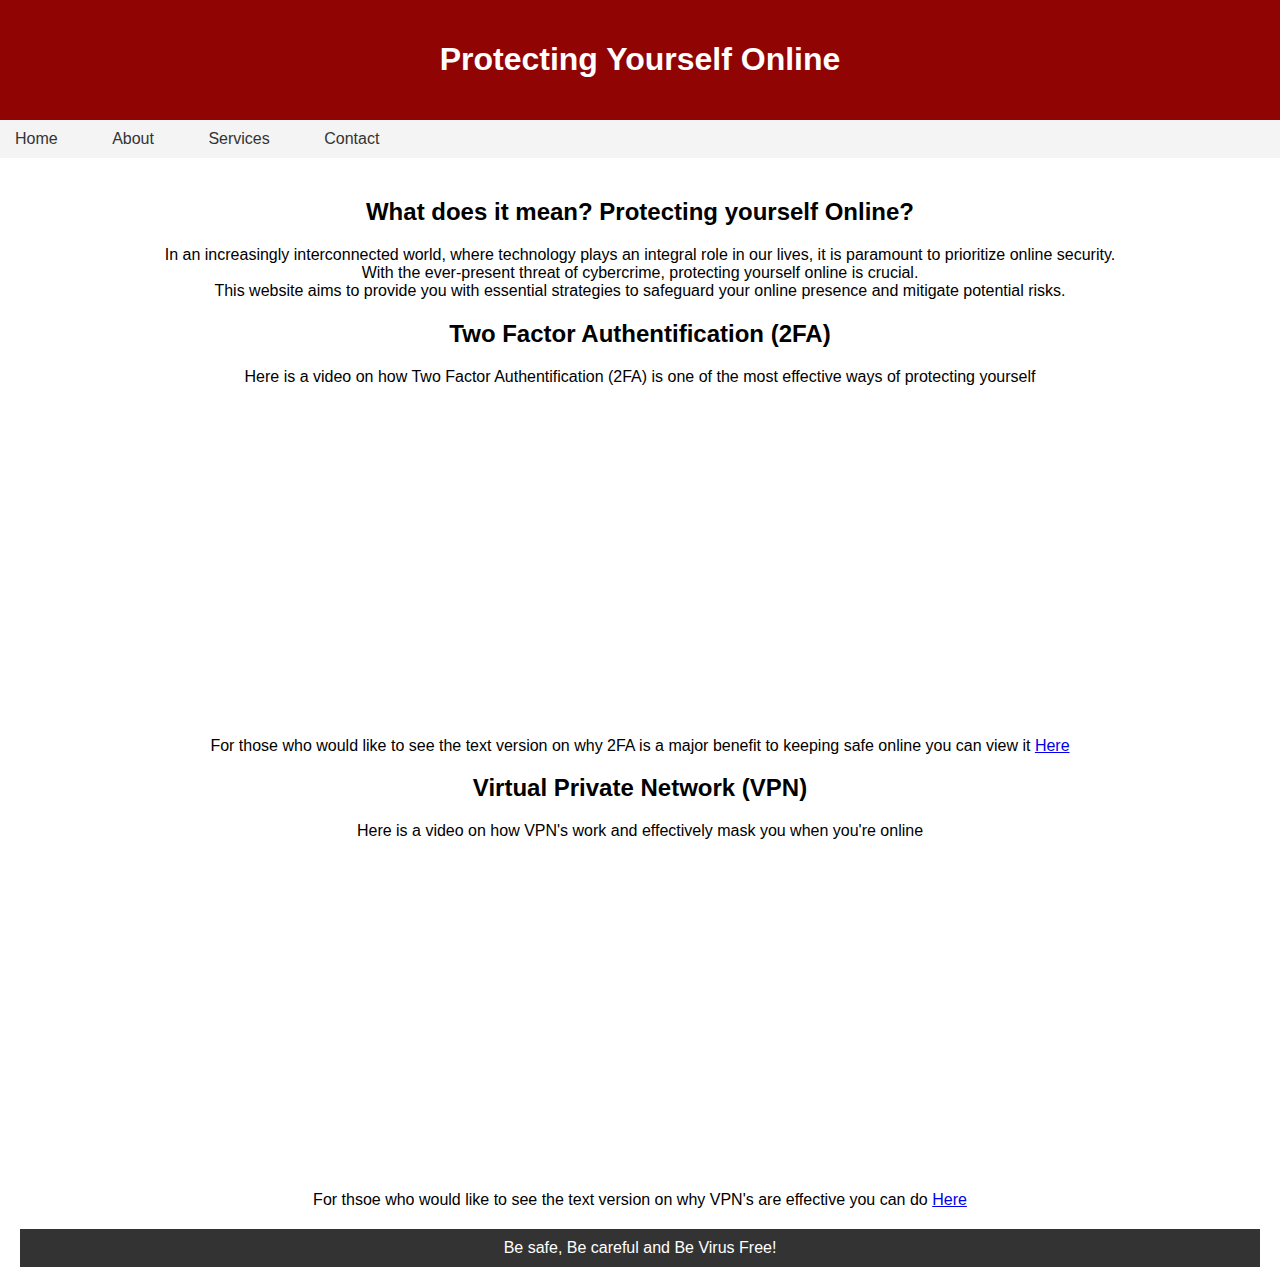
<file: index.html>
<!DOCTYPE html>
<html>
<link rel="stylesheet" href="style.css"> 

<head>
  <title>Home | Protecting Yourself</title>
 
</head>
<body>
  <header>
    <h1>Protecting Yourself Online</h1>
  </header>
  
  <nav>
    <ul>
      <li><a href="index.html">Home</a></li>
      <li><a href="About.html">About</a></li>
      <li><a href="services.html">Services</a></li>
      <li><a href="contact-us.html">Contact</a></li>
    </ul>
  </nav>

  <main>
    <div>
      <h2>What does it mean? Protecting yourself Online?</h2>
      <p>In an increasingly interconnected world, where technology plays an integral role in our lives, it is paramount to prioritize online security. <br> 
        With the ever-present threat of cybercrime, protecting yourself online is crucial. <br> 
        This website aims to provide you with essential strategies to safeguard your online presence and mitigate potential risks.</p>
    </div>
      <div>
        <h2> Two Factor Authentification (2FA)</h2>
        <p> Here is a video on how Two Factor Authentification (2FA) is one of the most effective ways of protecting yourself</p>
    
      <iframe width="560" height="315" src="https://www.youtube.com/watch?v=hGRii5f_uSc" frameborder="0" allowfullscreen></iframe>
        <p>For those who would like to see the text version on why 2FA is a major benefit to keeping safe online you can view it <a href="2fa.html">Here</a></p>
      </div>
      <div>
        <h2>Virtual Private Network (VPN)</h2>
        <p> Here is a video on how VPN's work and effectively mask you when you're online</p>
        <iframe width="560" height="315" src="https://www.youtube.com/watch?v=_wQTRMBAvzg" frameborder="0" allowfullscreen></iframe>
        <p> For thsoe who would like to see the text version on why VPN's are effective you can do <a href="vpn.html">Here</a></p>
      </div>
      <div>
       <h2> </h2>
      </div>

  <footer>
     Be safe, Be careful and Be Virus Free!
  </footer>
</body>
</html>
</file>
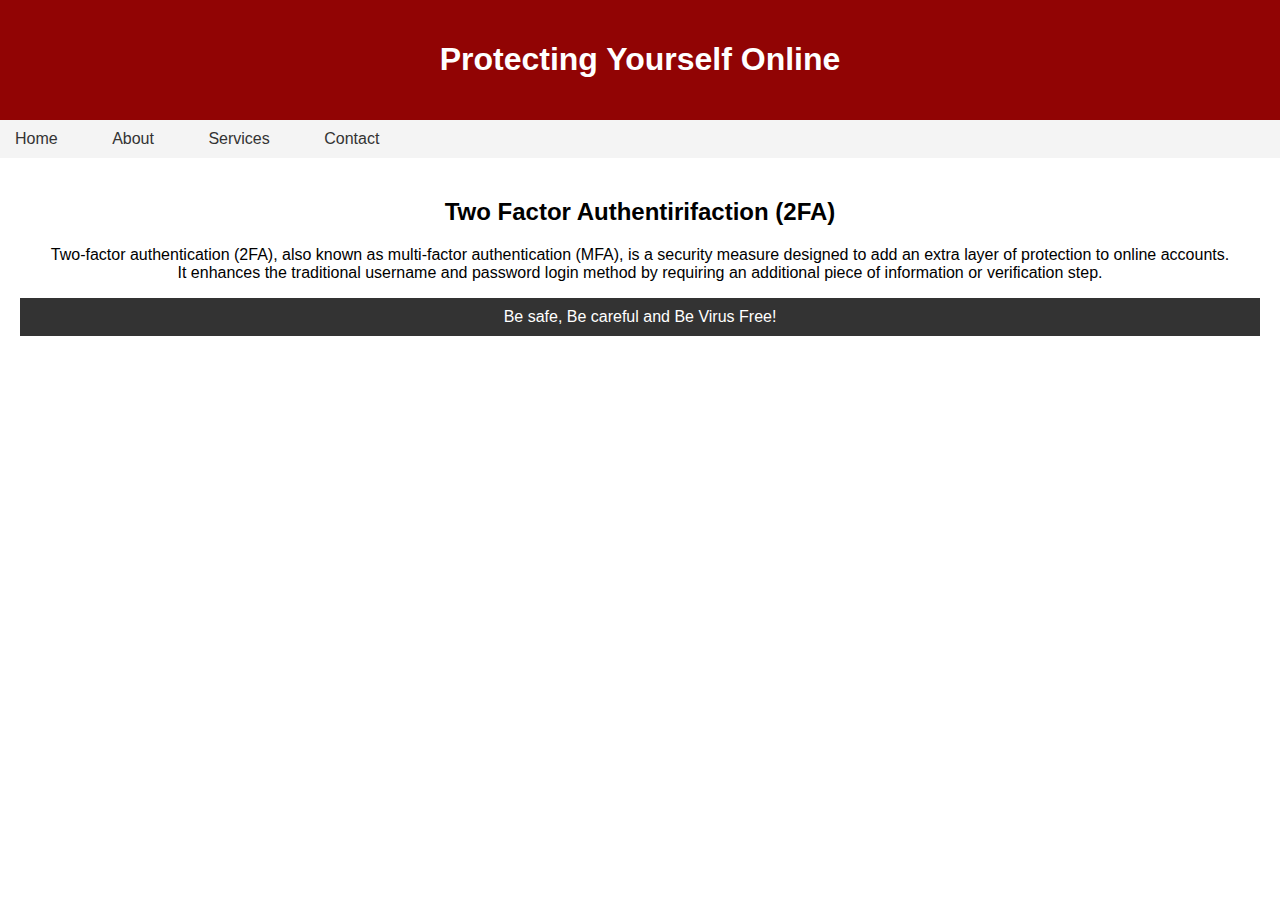
<file: 2fa.html>
<!DOCTYPE html>
<html>
<link rel="stylesheet" href="style.css"> 

<head>
  <title>2FA | Protect Yourself</title>
 
</head>
<body>
  <header>
    <h1>Protecting Yourself Online</h1>
  </header>
  
  <nav>
    <ul>
      <li><a href="index.html">Home</a></li>
      <li><a href="About.html">About</a></li>
      <li><a href="services.html">Services</a></li>
      <li><a href="contact-us.html">Contact</a></li>
    </ul>
  </nav>

  <main>
    <h2>Two Factor Authentirifaction (2FA)</h2>
    <p>Two-factor authentication (2FA), also known as multi-factor authentication (MFA), is a security measure designed to add an extra layer of protection to online accounts. <br> 
       It enhances the traditional username and password login method by requiring an additional piece of information or verification step.</p>


  <footer>
     Be safe, Be careful and Be Virus Free!
  </footer>
</body>
</html>
</file>
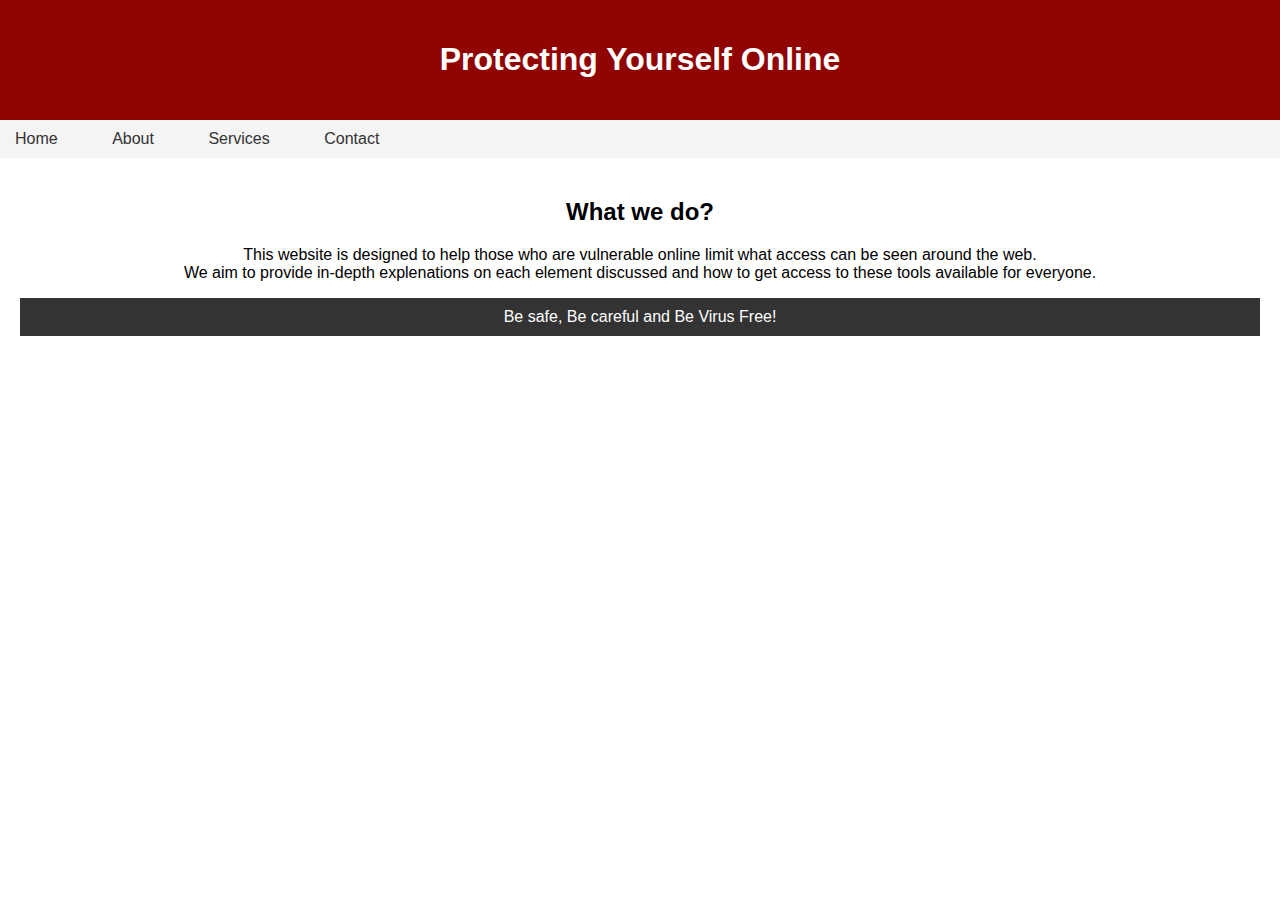
<file: about.html>
<!DOCTYPE html>
<html>
<link rel="stylesheet" href="style.css"> 

<head>
  <title>About Us | Protect Yourself</title>
 
</head>
<body>
  <header>
    <h1>Protecting Yourself Online</h1>
  </header>
  
  <nav>
    <ul>
      <li><a href="index.html">Home</a></li>
      <li><a href="About.html">About</a></li>
      <li><a href="services.html">Services</a></li>
      <li><a href="contact-us.html">Contact</a></li>
    </ul>
  </nav>

  <main>
    <h2>What we do?</h2>
    <p>This website is designed to help those who are vulnerable online limit what access can be seen around the web. <br> 
       We aim to provide in-depth explenations on each element discussed and how to get access to these tools available for everyone.</p>


  <footer>
     Be safe, Be careful and Be Virus Free!
  </footer>
</body>
</html>
</file>
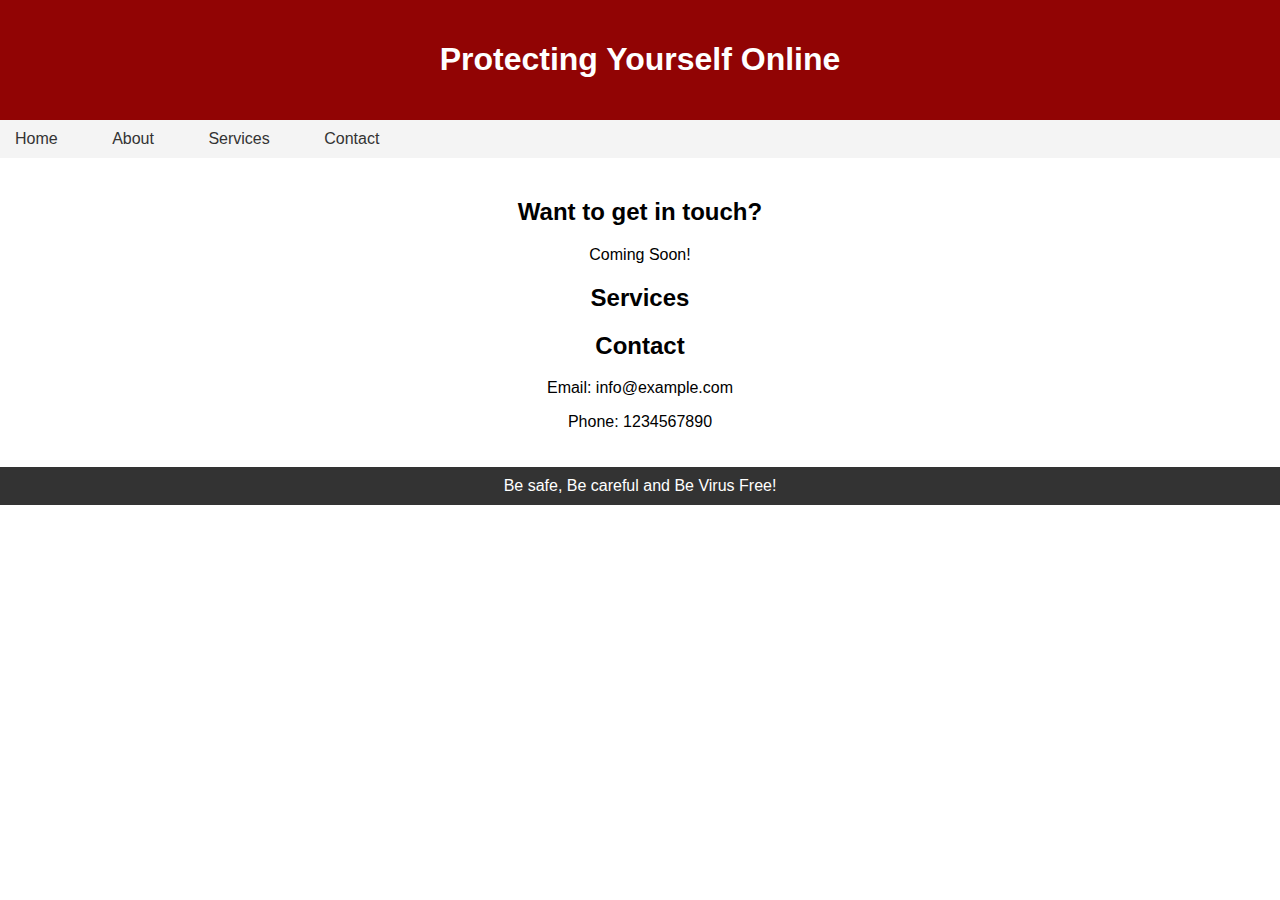
<file: contact-us.html>
<!DOCTYPE html>
<html>
<link rel="stylesheet" href="style.css"> 

<head>
  <title>Contact Us | Protecting yourself</title>
 
</head>
<body>
  <header>
    <h1>Protecting Yourself Online</h1>
  </header>
  
  <nav>
    <ul>
      <li><a href="index.html">Home</a></li>
      <li><a href="About.html">About</a></li>
      <li><a href="services.html">Services</a></li>
      <li><a href="contact-us.html">Contact</a></li>
    </ul>
  </nav>

  <main>
    <h2>Want to get in touch?</h2>
    <p>Coming Soon!</p>

    <h2>Services</h2>

    <h2>Contact</h2>
    <p>Email: info@example.com</p>
    <p>Phone: 1234567890</p>
  </main>

  <footer>
     Be safe, Be careful and Be Virus Free!
  </footer>
</body>
</html>
</file>
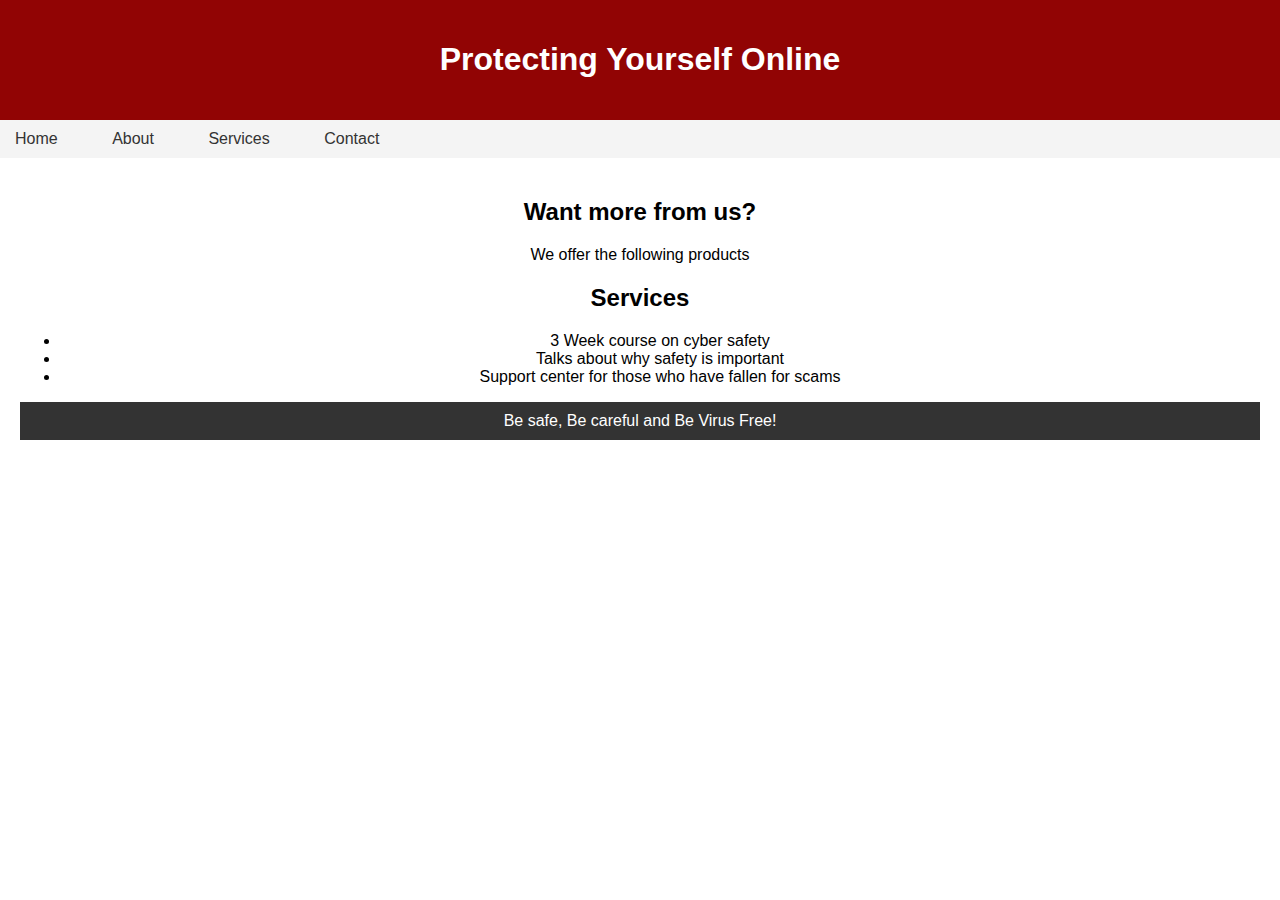
<file: services.html>
<!DOCTYPE html>
<html>
<link rel="stylesheet" href="style.css"> 

<head>
  <title>Services | Protecting Yourself</title>
 
</head>
<body>
  <header>
    <h1>Protecting Yourself Online</h1>
  </header>
  
  <nav>
    <ul>
      <li><a href="index.html">Home</a></li>
      <li><a href="About.html">About</a></li>
      <li><a href="services.html">Services</a></li>
      <li><a href="contact-us.html">Contact</a></li>
    </ul>
  </nav>

  <main>
    <h2>Want more from us?</h2>
    <p>We offer the following products</p>

    <h2>Services</h2>
    <ul>
      <li>3 Week course on cyber safety</li>
      <li>Talks about why safety is important</li>
      <li>Support center for those who have fallen for scams</li>
    </ul>

  <footer>
     Be safe, Be careful and Be Virus Free!
  </footer>
</body>
</html>
</file>
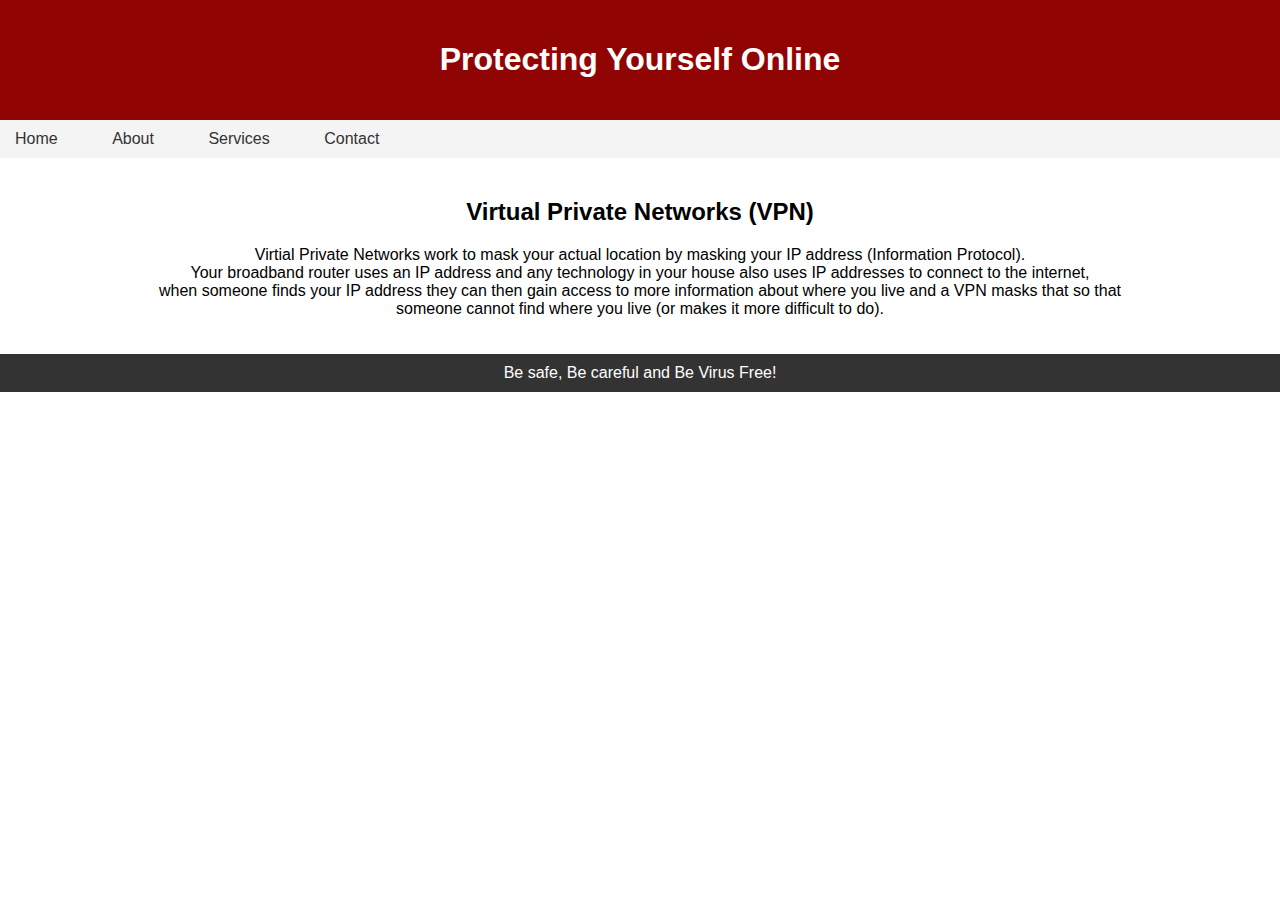
<file: vpn.html>
<!DOCTYPE html>
<html>
<link rel="stylesheet" href="style.css"> 

<head>
  <title>VPN's | Protecting yourself</title>
 
</head>
<body>
  <header>
    <h1>Protecting Yourself Online</h1>
  </header>
  
  <nav>
    <ul>
      <li><a href="index.html">Home</a></li>
      <li><a href="About.html">About</a></li>
      <li><a href="services.html">Services</a></li>
      <li><a href="contact-us.html">Contact</a></li>
    </ul>
  </nav>

  <main>
    <h2> Virtual Private Networks (VPN)</h2>
    <p> Virtial Private Networks work to mask your actual location by masking your IP address (Information Protocol). <br> 
        Your broadband router uses an IP address and any technology in your house also uses IP addresses to connect to the internet, <br> 
        when someone finds your IP address they can then gain access to more information about where you live and a VPN masks that so that <br> 
        someone cannot find where you live (or makes it more difficult to do).</p>
  </main>

  <footer>
     Be safe, Be careful and Be Virus Free!
  </footer>
</body>
</html>
</file>
<file: style.css>
/* Example of class */ 
/* CSS Styles */
body {
  font-family: Arial, sans-serif;
  margin: 0;
  padding: 0;
}

header {
  background-color: #910404;
  color: #fff;
  padding: 20px;
  text-align: center;
}

nav {
  background-color: #f4f4f4;
  padding: 10px;
}

nav ul {
  list-style-type: none;
  margin: 0;
  padding: 0;
}

nav ul li {
  display: inline-block;
  margin-right: 40px;
}

nav ul li a {
  text-decoration:none;
  color: #333;
  padding: 5px;  
  cursor: pointer;
  background-color: #f4f4f4;
}

nav ul li a :active {
  background-color: rgb(255, 29, 29); /* Change this to your desired active tab color */
}

main {
  padding: 20px;
  text-align: center
;
}

footer {
  background-color: #333;
  color: #fff;
  padding: 10px;
  text-align: center;
}
</file>
